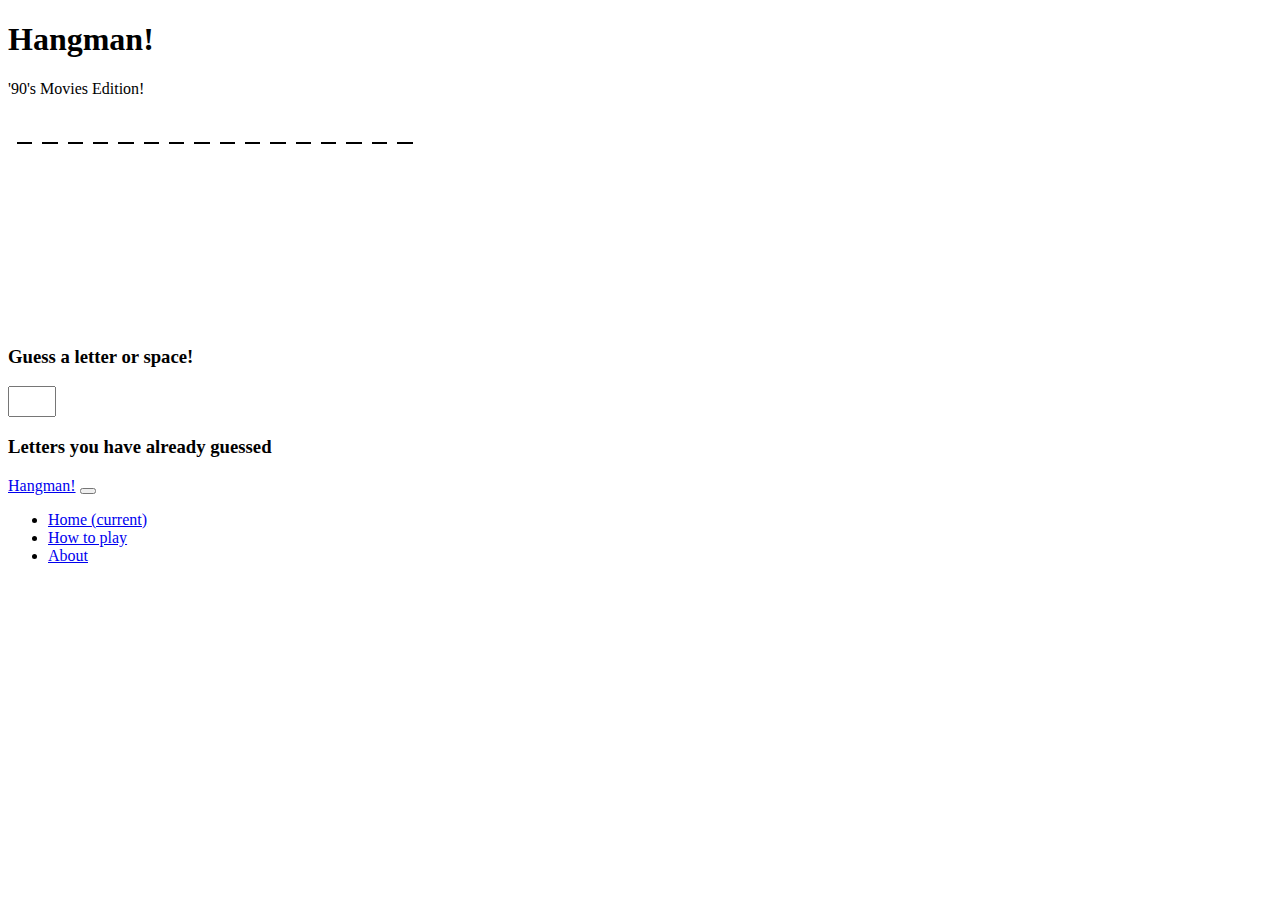
<file: index.html>
<!-- Hangman 90's Movie Edition Game -->
<!doctype html>
<html lang="en">
  <head>
    <meta charset="utf-8">
    <meta name="viewport" content="width=device-width, initial-scale=1, shrink-to-fit=no">
    <meta name="description" content="Hangman Game by Tom Sampson">
    <meta name="author" content="Tom Sampson, UT Coder Camp, Week 3, Monday Homework">
    <link rel="icon" href="favicon.ico">
    <title>Let's Play Hangman!</title>
    <!-- Bootstrap core CSS -->
    <link rel="stylesheet" href="https://stackpath.bootstrapcdn.com/bootstrap/4.1.1/css/bootstrap.min.css" integrity="sha384-WskhaSGFgHYWDcbwN70/dfYBj47jz9qbsMId/iRN3ewGhXQFZCSftd1LZCfmhktB" crossorigin="anonymous">
    <!-- Custom CSS -->
    <link rel="stylesheet" href="css/style.css">
    </head>
    <body>
        <header>
            <div class="container">
                <div class="jumbotron mt-3">
                    <h1>Hangman!</h1>
                    <p class="lead">'90's Movies Edition!</p>
                </div>
            </div>
        </header>
        <main>
            <div class="container">
                <div class="row">
                    <div class="col-md-12">
                        <div class='movie-title-box'>
                            <div class='movie-title-display'></div>
                        </div>         
                    </div>
                </div>                
                <div class="row">
                    <div class="col-md-12">
                        <canvas id="gameCanvas"></canvas>
                    </div>
                </div>
                <div class="row">
                    <div class="col-md-12">
                        <h3>Guess a letter or space!</h3>
                            <input type="text" class="form-control" id="letter-input" maxlength=1/>
                    </div>
                </div>
                <div class="row">            
                    <div class="col-md-12">
                        <h3>Letters you have already guessed</h3>
                        <div id="wrong-letters"></div>
                    </div>
                </div>
            </div>
        </main>
        <footer>
            <nav class="navbar fixed-bottom navbar-expand-sm navbar-dark bg-dark">
            <a class="navbar-brand" href="#">Hangman!</a>
            <button class="navbar-toggler" type="button" data-toggle="collapse" data-target="#navbarCollapse" aria-controls="navbarCollapse" aria-expanded="false" aria-label="Toggle navigation">
                <span class="navbar-toggler-icon"></span>
            </button>
            <div class="collapse navbar-collapse" id="navbarCollapse">
                <ul class="navbar-nav mr-auto">
                    <li class="nav-item active">
                        <a class="nav-link" href="index.html">Home <span class="sr-only">(current)</span></a>
                    </li>
                    <li class="nav-item">
                        <a class="nav-link" href="instructions.html">How to play</a>
                    </li>
                    <li class="nav-item">
                        <a class="nav-link" href="about.html">About</a>
                    </li>
                </ul>
            </div>
            </nav>
        </footer>
    </body>
    <!-- Bootstrap core JavaScript -->
    <script src="https://code.jquery.com/jquery-3.3.1.slim.min.js" integrity="sha384-q8i/X+965DzO0rT7abK41JStQIAqVgRVzpbzo5smXKp4YfRvH+8abtTE1Pi6jizo" crossorigin="anonymous"></script>
    <script src="https://cdnjs.cloudflare.com/ajax/libs/popper.js/1.14.3/umd/popper.min.js" integrity="sha384-ZMP7rVo3mIykV+2+9J3UJ46jBk0WLaUAdn689aCwoqbBJiSnjAK/l8WvCWPIPm49" crossorigin="anonymous"></script>
    <script src="https://stackpath.bootstrapcdn.com/bootstrap/4.1.1/js/bootstrap.min.js" integrity="sha384-smHYKdLADwkXOn1EmN1qk/HfnUcbVRZyYmZ4qpPea6sjB/pTJ0euyQp0Mk8ck+5T" crossorigin="anonymous"></script>  

    <!-- movie list-->
    <script type="text/javascript" src="js/movieList.js"></script>
    
    <!-- game -->
    <script type="text/javascript" src="js/game.js"></script>
</html>
</file>
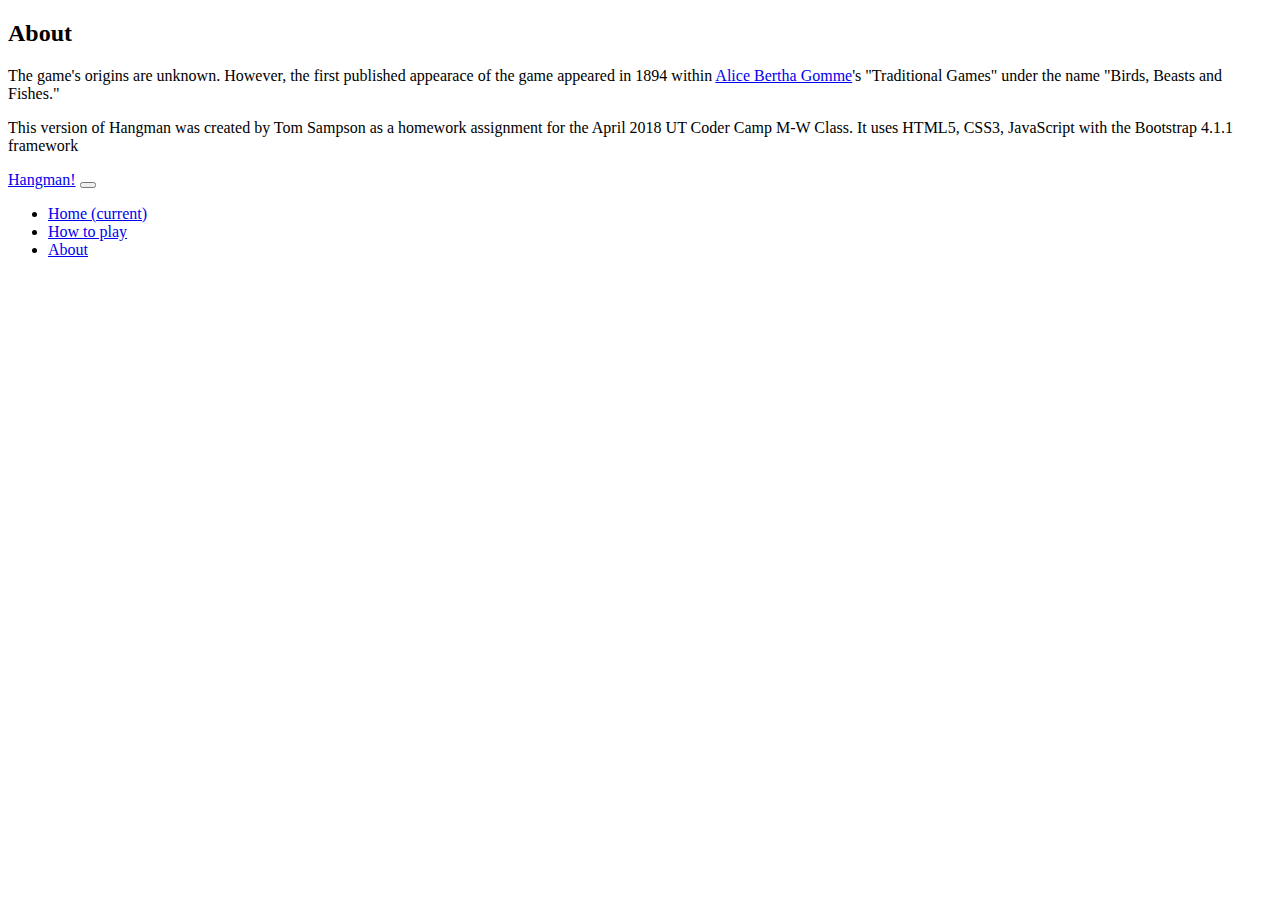
<file: about.html>
<!doctype html>
<html lang="en">
  <head>
    <meta charset="utf-8">
    <meta name="viewport" content="width=device-width, initial-scale=1, shrink-to-fit=no">
    <meta name="description" content="Hangman Game by Tom Sampson">
    <meta name="author" content="Tom Sampson, UT Coder Camp, Week 3, Monday Homework">
    <link rel="icon" href="favicon.ico">
    <title>About Hangman</title>

    <!-- Bootstrap core CSS -->
    <link rel="stylesheet" href="https://stackpath.bootstrapcdn.com/bootstrap/4.1.1/css/bootstrap.min.css" integrity="sha384-WskhaSGFgHYWDcbwN70/dfYBj47jz9qbsMId/iRN3ewGhXQFZCSftd1LZCfmhktB" crossorigin="anonymous">
  </head>

  <body>
    <div class="container">
      <div class="jumbotron mt-3">
        <h2>About</h2>
        <p>The game's origins are unknown. However, the first published appearace of the game appeared in 1894 within <a href="https://en.wikipedia.org/wiki/Alice_Gomme" target="_blank">Alice Bertha Gomme</a>'s "Traditional Games" under the name "Birds, Beasts and Fishes."</p>
        <p>This version of Hangman was created by Tom Sampson as a homework assignment for the April 2018 UT Coder Camp M-W Class.  It uses HTML5, CSS3, JavaScript with the Bootstrap 4.1.1 framework</p>
      </div>
    </div>
    <nav class="navbar fixed-bottom navbar-expand-sm navbar-dark bg-dark">
      <a class="navbar-brand" href="#">Hangman!</a>
      <button class="navbar-toggler" type="button" data-toggle="collapse" data-target="#navbarCollapse" aria-controls="navbarCollapse" aria-expanded="false" aria-label="Toggle navigation">
        <span class="navbar-toggler-icon"></span>
      </button>
      <div class="collapse navbar-collapse" id="navbarCollapse">
        <ul class="navbar-nav mr-auto">
            <li class="nav-item">
                <a class="nav-link" href="index.html">Home <span class="sr-only">(current)</span></a>
              </li>
              <li class="nav-item">
                <a class="nav-link" href="instructions.html">How to play</a>
              </li>
              <li class="nav-item active">
                <a class="nav-link" href="about.html">About</a>
              </li>
        </ul>
      </div>
    </nav>

    <!-- Bootstrap core JavaScript
    ================================================== -->
    <!-- Placed at the end of the document so the pages load faster -->
    <script src="https://code.jquery.com/jquery-3.3.1.slim.min.js" integrity="sha384-q8i/X+965DzO0rT7abK41JStQIAqVgRVzpbzo5smXKp4YfRvH+8abtTE1Pi6jizo" crossorigin="anonymous"></script>
    <script src="https://cdnjs.cloudflare.com/ajax/libs/popper.js/1.14.3/umd/popper.min.js" integrity="sha384-ZMP7rVo3mIykV+2+9J3UJ46jBk0WLaUAdn689aCwoqbBJiSnjAK/l8WvCWPIPm49" crossorigin="anonymous"></script>
    <script src="https://stackpath.bootstrapcdn.com/bootstrap/4.1.1/js/bootstrap.min.js" integrity="sha384-smHYKdLADwkXOn1EmN1qk/HfnUcbVRZyYmZ4qpPea6sjB/pTJ0euyQp0Mk8ck+5T" crossorigin="anonymous"></script>  </body>
</html>
</file>
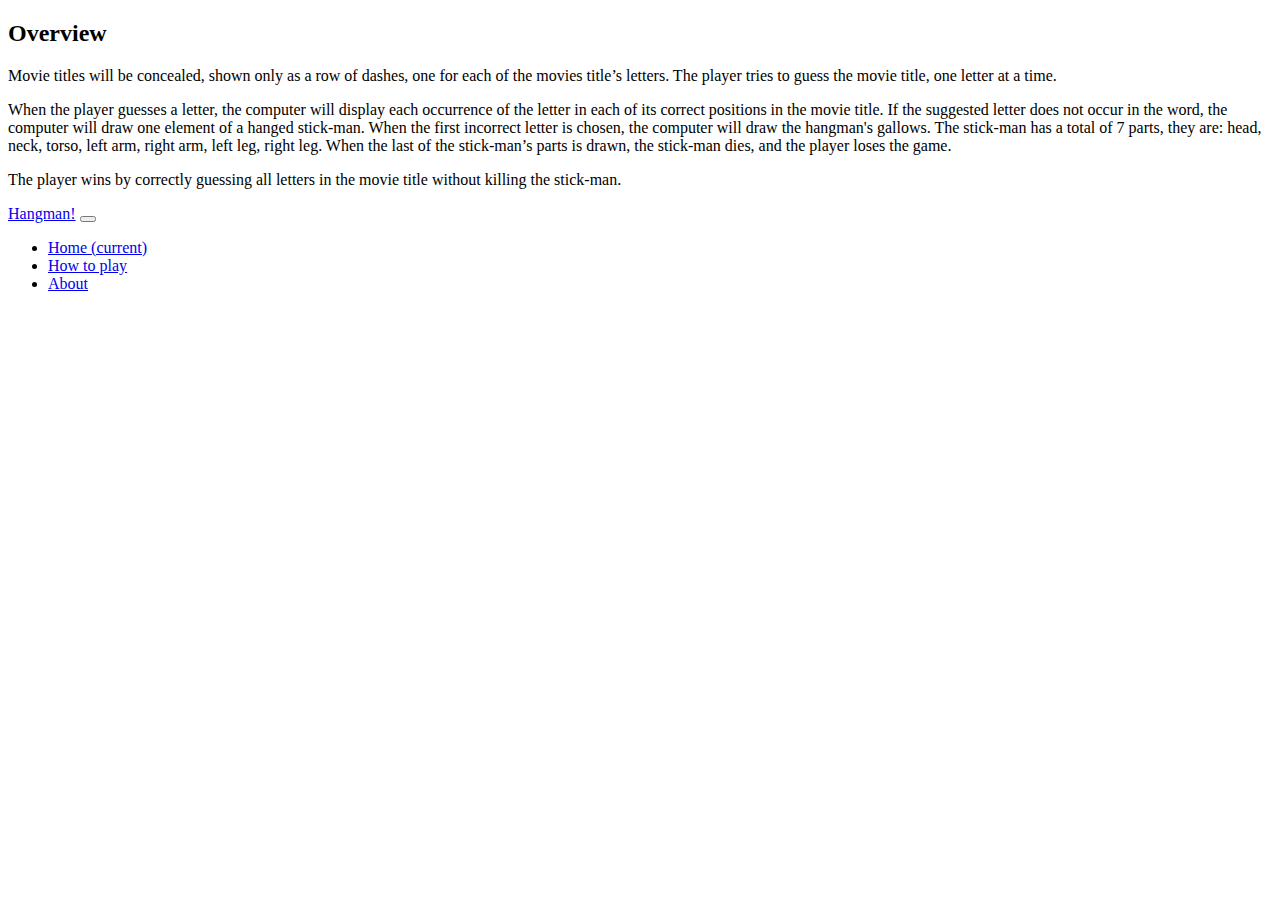
<file: instructions.html>
<!doctype html>
<html lang="en">
  <head>
    <meta charset="utf-8">
    <meta name="viewport" content="width=device-width, initial-scale=1, shrink-to-fit=no">
    <meta name="description" content="Hangman Game by Tom Sampson">
    <meta name="author" content="Tom Sampson, UT Coder Camp, Week 3, Monday Homework">
    <link rel="icon" href="favicon.ico">
    <title>Hangman Instructions</title>

    <!-- Bootstrap core CSS -->
    <link rel="stylesheet" href="https://stackpath.bootstrapcdn.com/bootstrap/4.1.1/css/bootstrap.min.css" integrity="sha384-WskhaSGFgHYWDcbwN70/dfYBj47jz9qbsMId/iRN3ewGhXQFZCSftd1LZCfmhktB" crossorigin="anonymous">
  </head>

  <body>
    <div class="container">
      <div class="jumbotron mt-3">
        <h2>Overview</h2>
        <p>Movie titles will be concealed, shown only as a row of dashes, one for each of the movies title’s letters. The player tries to guess the movie title, one letter at a time.</p>
        <p>When the player guesses a letter, the computer will display each occurrence of the letter in each of its correct positions in the movie title. If the suggested letter does not occur in the word, the computer will draw one element of a hanged stick-man.  When the first incorrect letter is chosen, the computer will draw the hangman's gallows.  The stick-man has a total of 7 parts, they are: head, neck, torso, left arm, right arm, left leg, right leg.  When the last of the stick-man’s parts is drawn, the stick-man dies, and the player loses the game.</p>
        <p>The player wins by correctly guessing all letters in the movie title without killing the stick-man. </p>
      </div>
    </div>
    <nav class="navbar fixed-bottom navbar-expand-sm navbar-dark bg-dark">
      <a class="navbar-brand" href="#">Hangman!</a>
      <button class="navbar-toggler" type="button" data-toggle="collapse" data-target="#navbarCollapse" aria-controls="navbarCollapse" aria-expanded="false" aria-label="Toggle navigation">
        <span class="navbar-toggler-icon"></span>
      </button>
      <div class="collapse navbar-collapse" id="navbarCollapse">
        <ul class="navbar-nav mr-auto">
          <li class="nav-item">
            <a class="nav-link" href="index.html">Home <span class="sr-only">(current)</span></a>
          </li>
          <li class="nav-item active">
            <a class="nav-link" href="instructions.html">How to play</a>
          </li>
          <li class="nav-item">
            <a class="nav-link" href="about.html">About</a>
          </li>
        </ul>
      </div>
    </nav>

    <!-- Bootstrap core JavaScript
    ================================================== -->
    <!-- Placed at the end of the document so the pages load faster -->
    <script src="https://code.jquery.com/jquery-3.3.1.slim.min.js" integrity="sha384-q8i/X+965DzO0rT7abK41JStQIAqVgRVzpbzo5smXKp4YfRvH+8abtTE1Pi6jizo" crossorigin="anonymous"></script>
    <script src="https://cdnjs.cloudflare.com/ajax/libs/popper.js/1.14.3/umd/popper.min.js" integrity="sha384-ZMP7rVo3mIykV+2+9J3UJ46jBk0WLaUAdn689aCwoqbBJiSnjAK/l8WvCWPIPm49" crossorigin="anonymous"></script>
    <script src="https://stackpath.bootstrapcdn.com/bootstrap/4.1.1/js/bootstrap.min.js" integrity="sha384-smHYKdLADwkXOn1EmN1qk/HfnUcbVRZyYmZ4qpPea6sjB/pTJ0euyQp0Mk8ck+5T" crossorigin="anonymous"></script>  </body>
</html>
</file>
<file: css/style.css>
#gameCanvas {
    margin: 10px;
}

#letter-input {
    width:30pt;
    font-size:16pt;
    text-align:center;
}

.guessed-letter {
    font-size:16pt;
    text-align:center;
}

.shown-letter {
    border-bottom: 2px #000 solid;
    padding: 0 5px;
    margin: 0 5px;
    font-size:16pt;
}

.shown-space {
    border-bottom: none;
    padding: 0 5px;
    margin: 0 5px;
    font-size:16pt;    
}

.movie-title-display {
    height:31px;
    padding:3pt;
    font-size:16pt;
}
</file>
